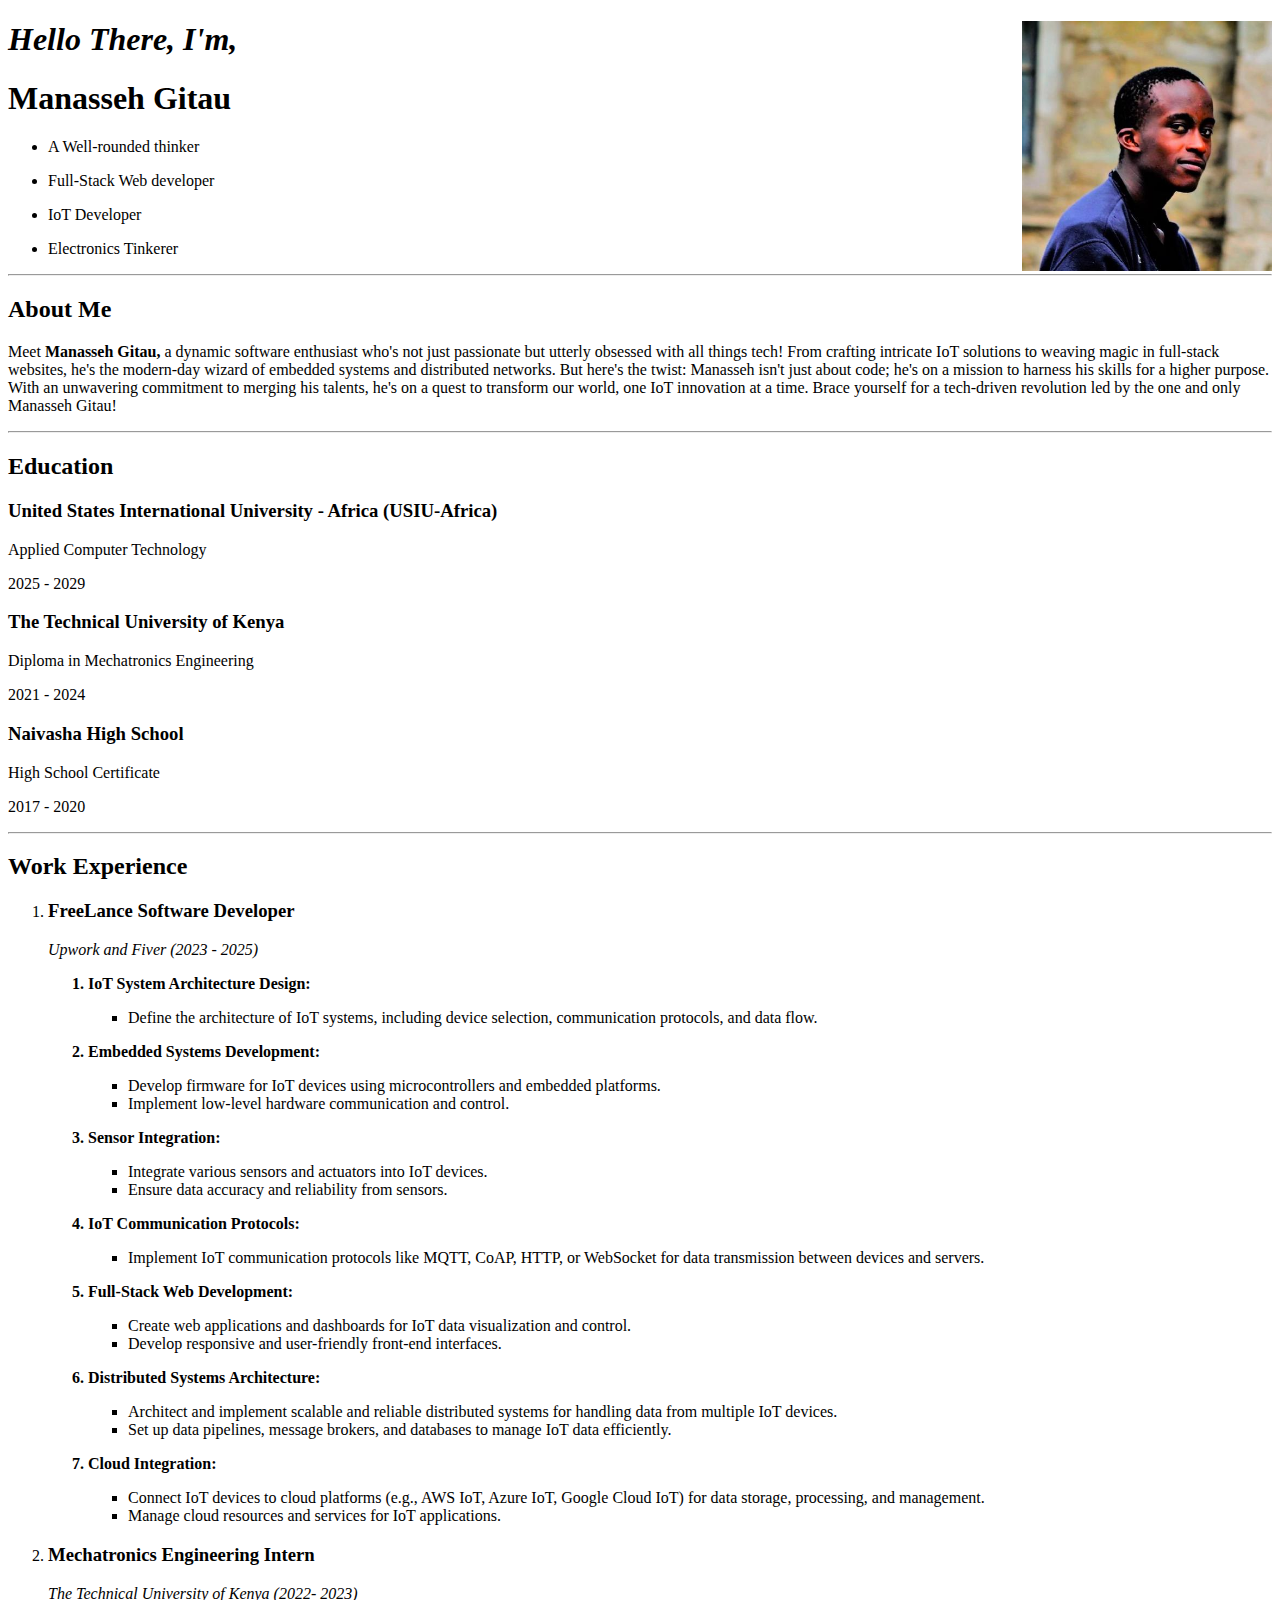
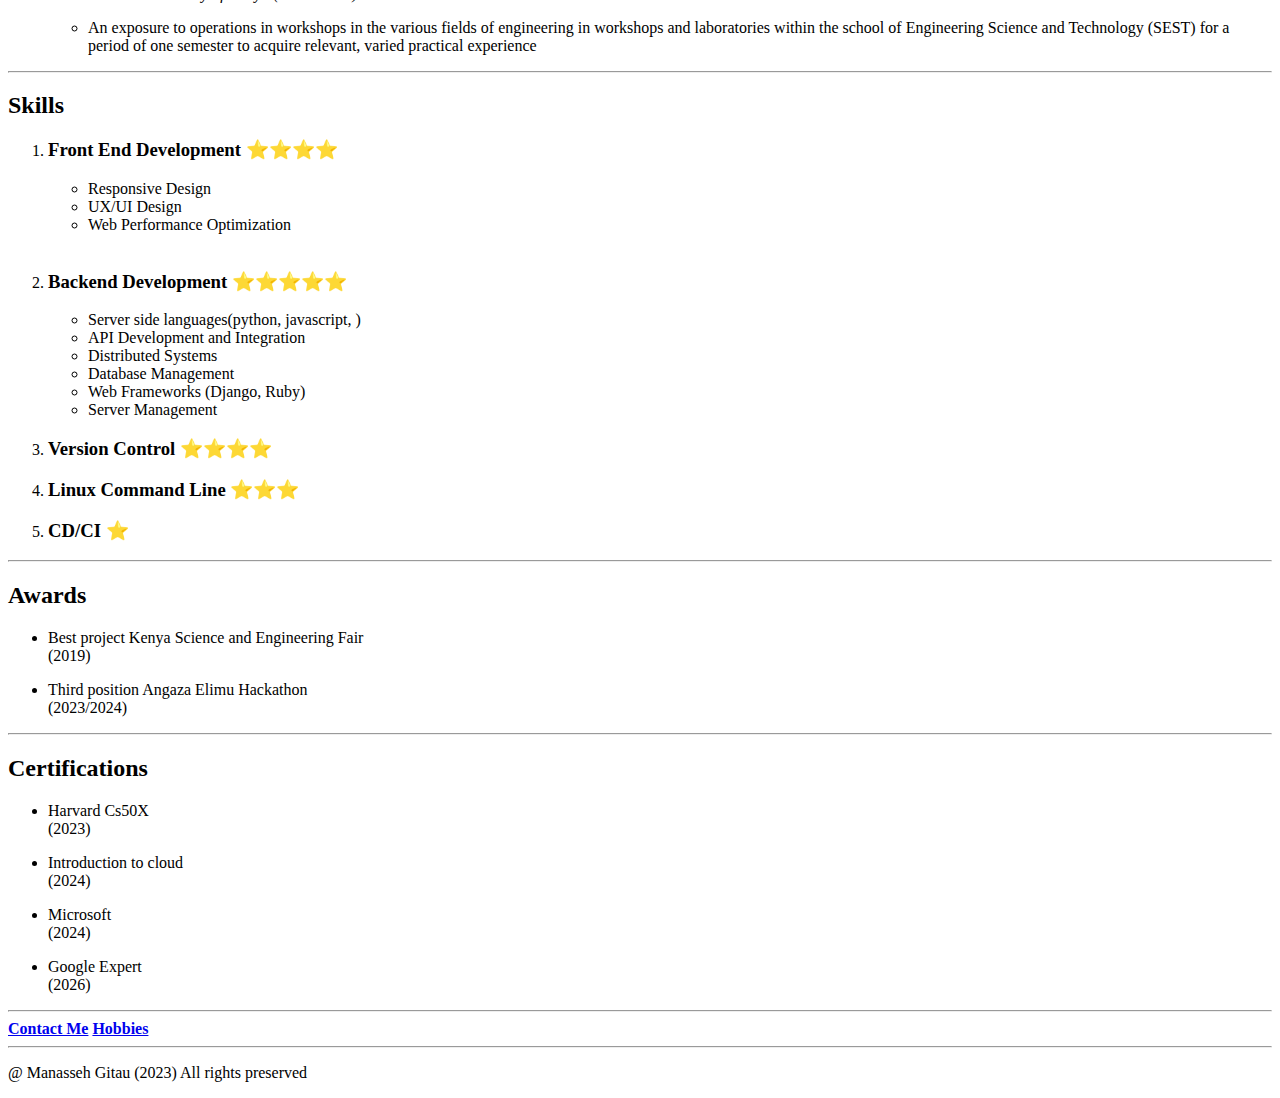
<file: index.html>
<!DOCTYPE html>
<html lang="en">
<head>
    <meta charset="UTF-8">
    <meta name="viewport" content="width=device-width, initial-scale=1.0">
    <title>Manasseh Gitau</title>
</head>
<body>
    <article>
        <img src = "./Img/110011157.jpeg" align = "right" height = "250" alt = "image of a guy"/>
        <em><h1>Hello There, I'm, </h1></em>
        <strong><h1>Manasseh Gitau</h1></strong>

        <ul>
            <li><p>A Well-rounded thinker</p></li>
            <li><p>Full-Stack Web developer</p></li>
            <li><p>IoT Developer</p></li>
            <li><p>Electronics Tinkerer</p></li>
        </ul>

        <hr />
        
        <h2>About Me</h2>
        <p>
            Meet <strong>Manasseh Gitau,</strong> a dynamic software enthusiast who's not just passionate but utterly obsessed with all things tech! From 
            crafting intricate IoT solutions to weaving magic in full-stack websites, he's the modern-day wizard of embedded systems and distributed networks. But here's the twist: Manasseh isn't just about code; he's on a mission
            to harness his skills for a higher purpose.
            With an unwavering commitment to merging his talents, he's on a quest to transform our world, one IoT innovation at a time. Brace yourself for a tech-driven revolution led by the one and only Manasseh Gitau!
        </p>

        <hr />

        <h2>Education</h2>
        <h3> United States International University - Africa (USIU-Africa)</h3>
        <P>Applied Computer Technology</P>
        <p>2025 - 2029</p>

        <h3>The Technical University of Kenya</h3>
        <p>Diploma in Mechatronics Engineering</p>
        <p>2021 - 2024</p>

        <h3>Naivasha High School</h3>
        <p>High School Certificate</p>
        <p>2017 - 2020</p>

        <hr />

        <h2>Work Experience</h2>
        <ol>
            <li><h3>FreeLance Software Developer</h3></li>
            <em><p>Upwork and  Fiver (2023 - 2025)</p></em>
            <p>
                <ol>
                <strong><li>IoT System Architecture Design:</li> </strong>
                <p>
                    <ul>
                        <li>Define the architecture of IoT systems, including device selection, communication protocols, and data flow.</li>
                    </ul>
                    </p>
                <strong><li>Embedded Systems Development:</li></strong>
                <p>
                    <ul>
                        <li>Develop firmware for IoT devices using microcontrollers and embedded platforms.</li>
                        <li>Implement low-level hardware communication and control.</li>
                    </ul>
                </p>
                <strong><li>Sensor Integration:</li></strong>
                <p>
                    <ul>
                        <li>Integrate various sensors and actuators into IoT devices.</li>
                        <li>Ensure data accuracy and reliability from sensors.</li>
                    </ul>
                </p>
                <strong><li>IoT Communication Protocols:</li></strong>
                <p>
                    <ul>
                        <li>Implement IoT communication protocols like MQTT, CoAP, HTTP, or WebSocket 
                            for data transmission between devices and servers.</li>
                    </ul>
                </p>
                <strong><li>Full-Stack Web Development:</li></strong>
                <p>
                    <ul>
                        <li>Create web applications and dashboards for IoT data visualization and control.</li>
                        <li>Develop responsive and user-friendly front-end interfaces.</li>
                    </ul>
                </p>
                <strong><li>Distributed Systems Architecture:</li></strong>
                <p>
                    <ul>
                        <li>Architect and implement scalable and reliable distributed systems for handling data from multiple IoT devices.</li>
                        <li>Set up data pipelines, message brokers, and databases to manage IoT data efficiently.</li>
                    </ul>
                </p>
                <strong><li>Cloud Integration:</li></strong>
                <p>
                    <ul>
                        <li>Connect IoT devices to cloud platforms (e.g., AWS IoT, Azure IoT, Google Cloud IoT) for data storage, processing, and management.</li>
                        <li>Manage cloud resources and services for IoT applications.</li>
                    </ul>
                </p>
                </ol>
            </p>
            <li><h3>Mechatronics Engineering Intern</h3></li>
            <em><p>The Technical University of Kenya (2022- 2023)</p></em>
            <ul>
                <li>An exposure to operations in workshops in the various fields of engineering in workshops and laboratories within the school of Engineering Science and Technology (SEST) 
                for a period of one semester to acquire relevant, varied practical experience</li>
            </ul>
        </ol>

        <hr />

        <h2>Skills</h2>
        <ol>
            <li><h3>Front End Development &#11088;&#11088;&#11088;&#11088;</h3></li>
                <ul>
                    <li>Responsive Design</li>
                    <li>UX/UI Design</li>
                    <li>Web Performance Optimization</li>
                </ul>    
        
                <br />

            <li><h3>Backend  Development &#11088;&#11088;&#11088;&#11088;&#11088;</h3></li>
                <ul>
                    <li>Server side languages(python, javascript, )</li>
                    <li>API Development and Integration</li>
                    <li>Distributed Systems</li>
                    <li>Database Management</li>
                    <li>Web Frameworks (Django, Ruby)</li>
                    <li>Server Management</li>
                </ul>

            <li><h3>Version Control &#11088;&#11088;&#11088;&#11088;</h3></li>
            <li><h3>Linux Command Line &#11088;&#11088;&#11088;</h3></li>
            <li><h3>CD/CI &#11088;</h3></li>
        </ol>

        <hr />

        <h2>Awards</h2>
            <ul>
                <li><p>Best project  Kenya Science and Engineering Fair <br/>(2019)</p></li>
                <li><p>Third position Angaza Elimu Hackathon <br/>(2023/2024)</p></li>
            </ul>

        <hr />

        <h2>Certifications</h2>
        <ul>
            <li><p>Harvard Cs50X<br />(2023)</p></li>
            <li><p>Introduction to cloud <br />(2024)</p></li>
            <li><p>Microsoft <br/>(2024)</p></li>
            <li><p>Google Expert<br/> (2026)</p></li>
        </ul>

        <hr />

        <strong><a href = "./contact.html">Contact Me</a></strong>
        <strong><a href ="./hoobies.html">Hobbies</a></strong>

        <hr />

        <footer>
            <p>@ Manasseh Gitau (2023) All rights preserved</p>
        </footer> 
    </article>

</body>
</html>
</file>
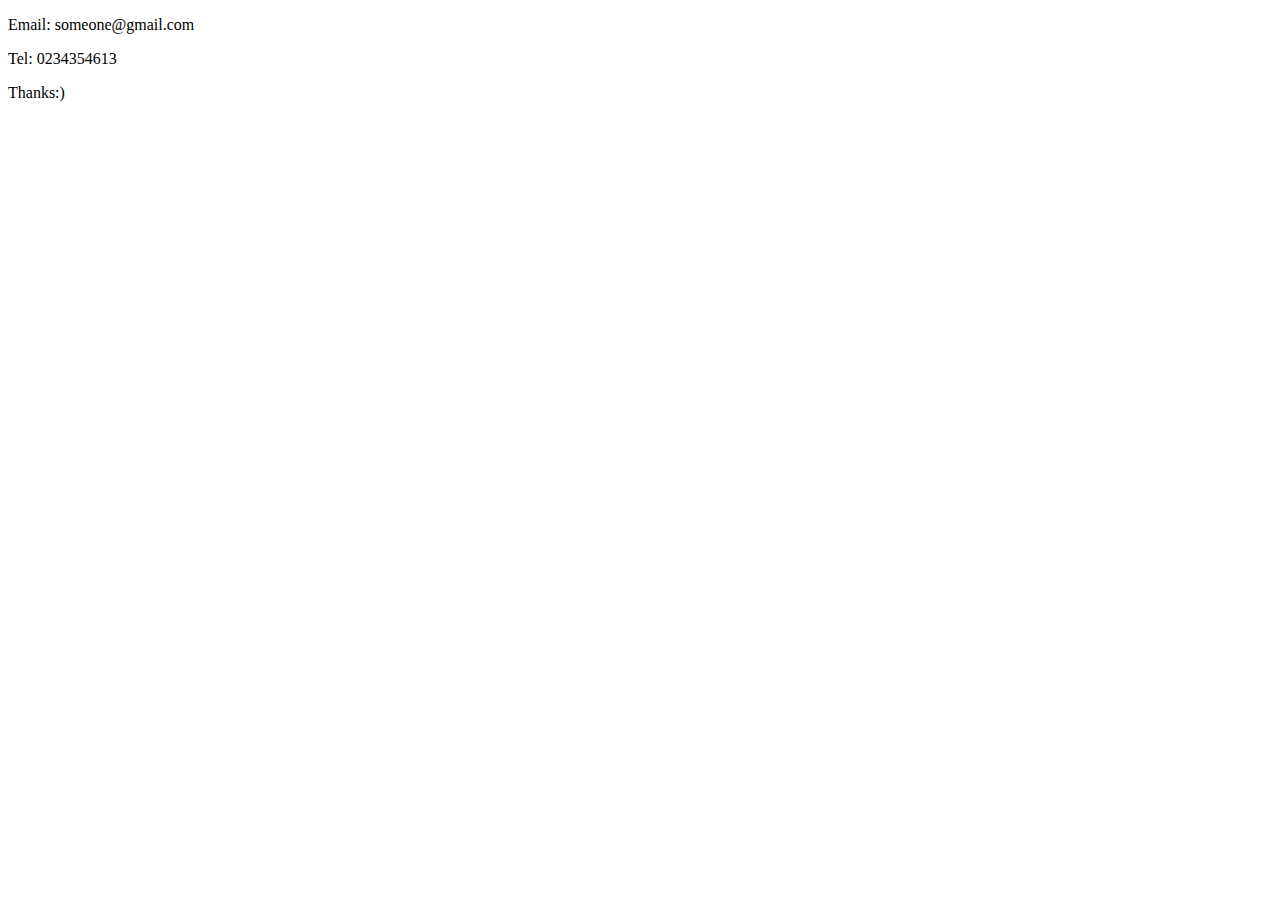
<file: contact.html>
<!DOCTYPE html>
<html lang="en">
<head>
    <meta charset="UTF-8">
    <meta name="viewport" content="width=device-width, initial-scale=1.0">
    <title>Document</title>
</head>
<body>
    <p>Email: someone@gmail.com</p>
    <p>Tel: 0234354613</p> 
    <p>Thanks:)</p>
</body>
</html>
</file>
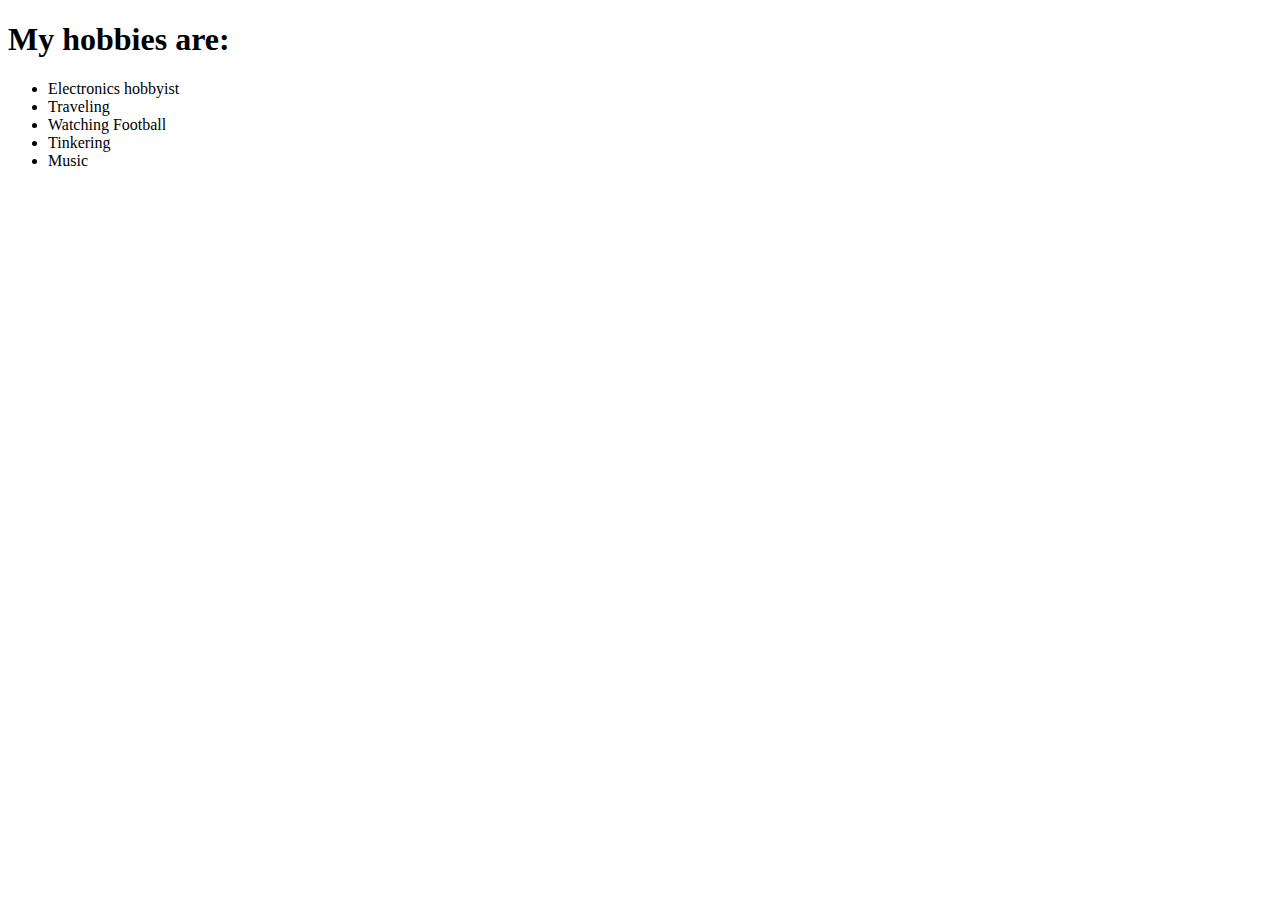
<file: hobbies.html>
<!DOCTYPE html>
<html lang="en">
<head>
    <meta charset="UTF-8">
    <meta name="viewport" content="width=device-width, initial-scale=1.0">
    <title>Hobbies</title>
</head>
<body>
    <h1>My hobbies are:</h1>
    <ul>
        <li>Electronics hobbyist</li>
        <li>Traveling</li>
        <li>Watching Football</li>
        <li>Tinkering</li>
        <li>Music</li>
    </ul>
</body>
</html>
</file>
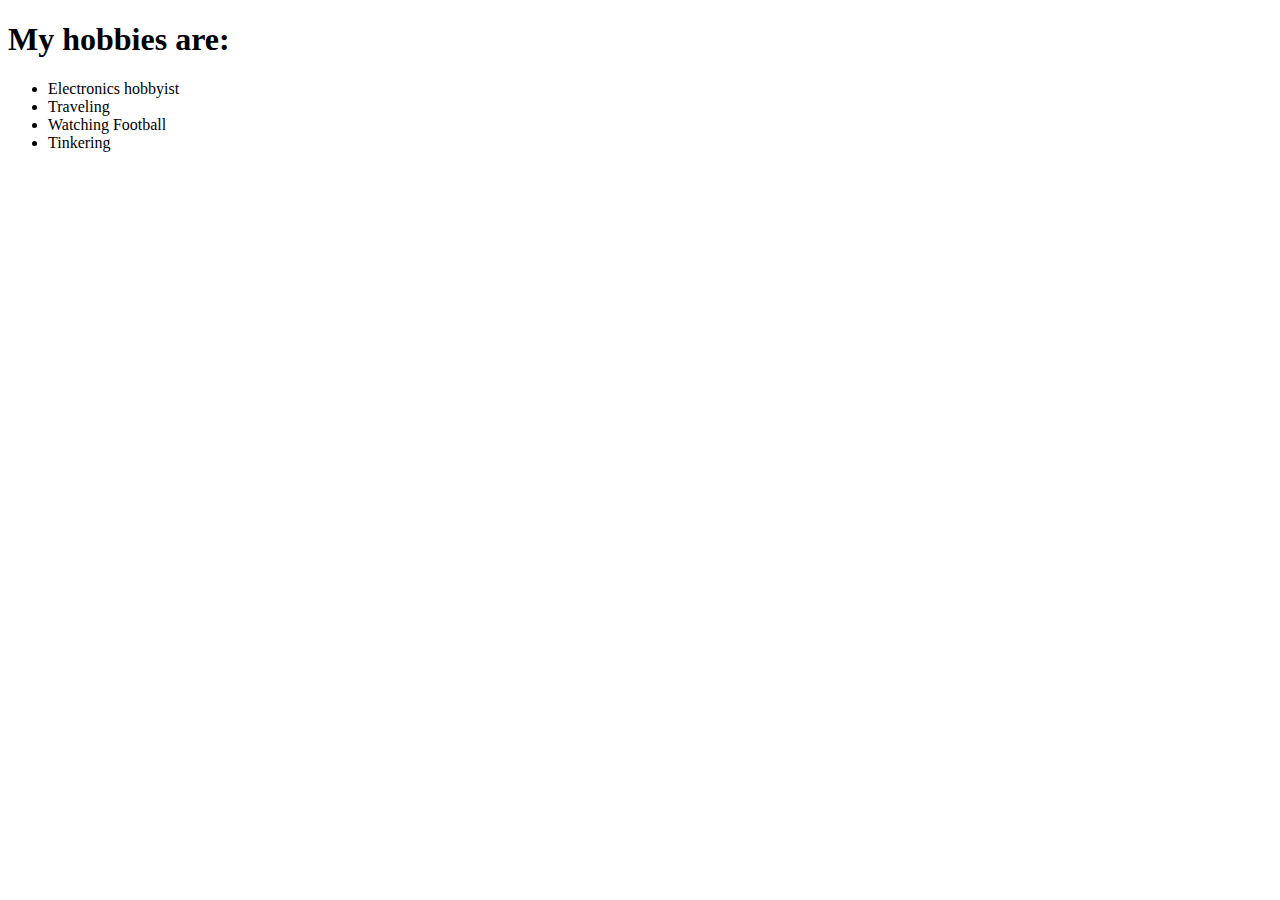
<file: hoobies.html>
<!DOCTYPE html>
<html lang="en">
<head>
    <meta charset="UTF-8">
    <meta name="viewport" content="width=device-width, initial-scale=1.0">
    <title>Hobbies</title>
</head>
<body>
    <h1>My hobbies are:</h1>
    <ul>
        <li>Electronics hobbyist</li>
        <li>Traveling</li>
        <li>Watching Football</li>
        <li>Tinkering</li>
    </ul>
</body>
</html>
</file>
